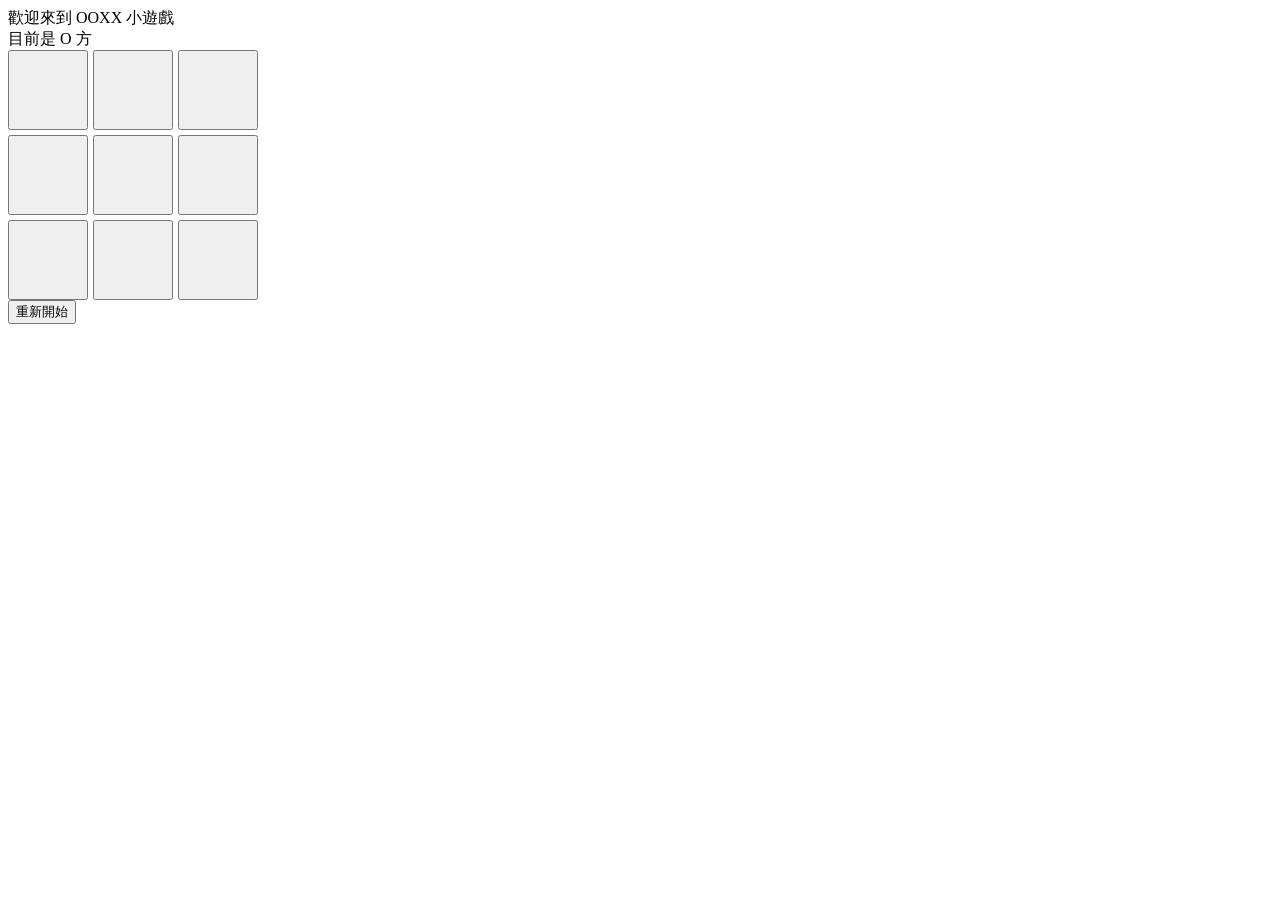
<file: index.html>
<!DOCTYPE html>
<html lang="zh-Hant">
<head>
    <meta charset="UTF-8">
    <meta name="viewport" content="width=device-width, initial-scale=1.0">
    <title>OOXX 圈圈叉叉</title>
    <link rel="stylesheet" href="OOXX.css">
    <script src="OOXX.js" defer></script>
</head>
<body>
    <header>
        <div>
            歡迎來到 OOXX 小遊戲
        </div>
    </header>
    <section>
        <div id="status">目前是 O 方</div>
        <div class="gameBoard">
            <button class="cell" id="a"></button>
            <button class="cell" id="b"></button>
            <button class="cell" id="c"></button>
            <button class="cell" id="d"></button>
            <button class="cell" id="e"></button>
            <button class="cell" id="f"></button>
            <button class="cell" id="g"></button>
            <button class="cell" id="h"></button>
            <button class="cell" id="i"></button>
        </div>
    </section>
    <div>
        <button id="resetButton">重新開始</button>
    </div>
</body>
</html>
</file>
<file: OOXX.css>
.gameBoard {
    display: grid;
    grid-template-columns: repeat(3, 80px);
    gap: 5px;
}

.cell {
    height: 80px;
}
</file>
